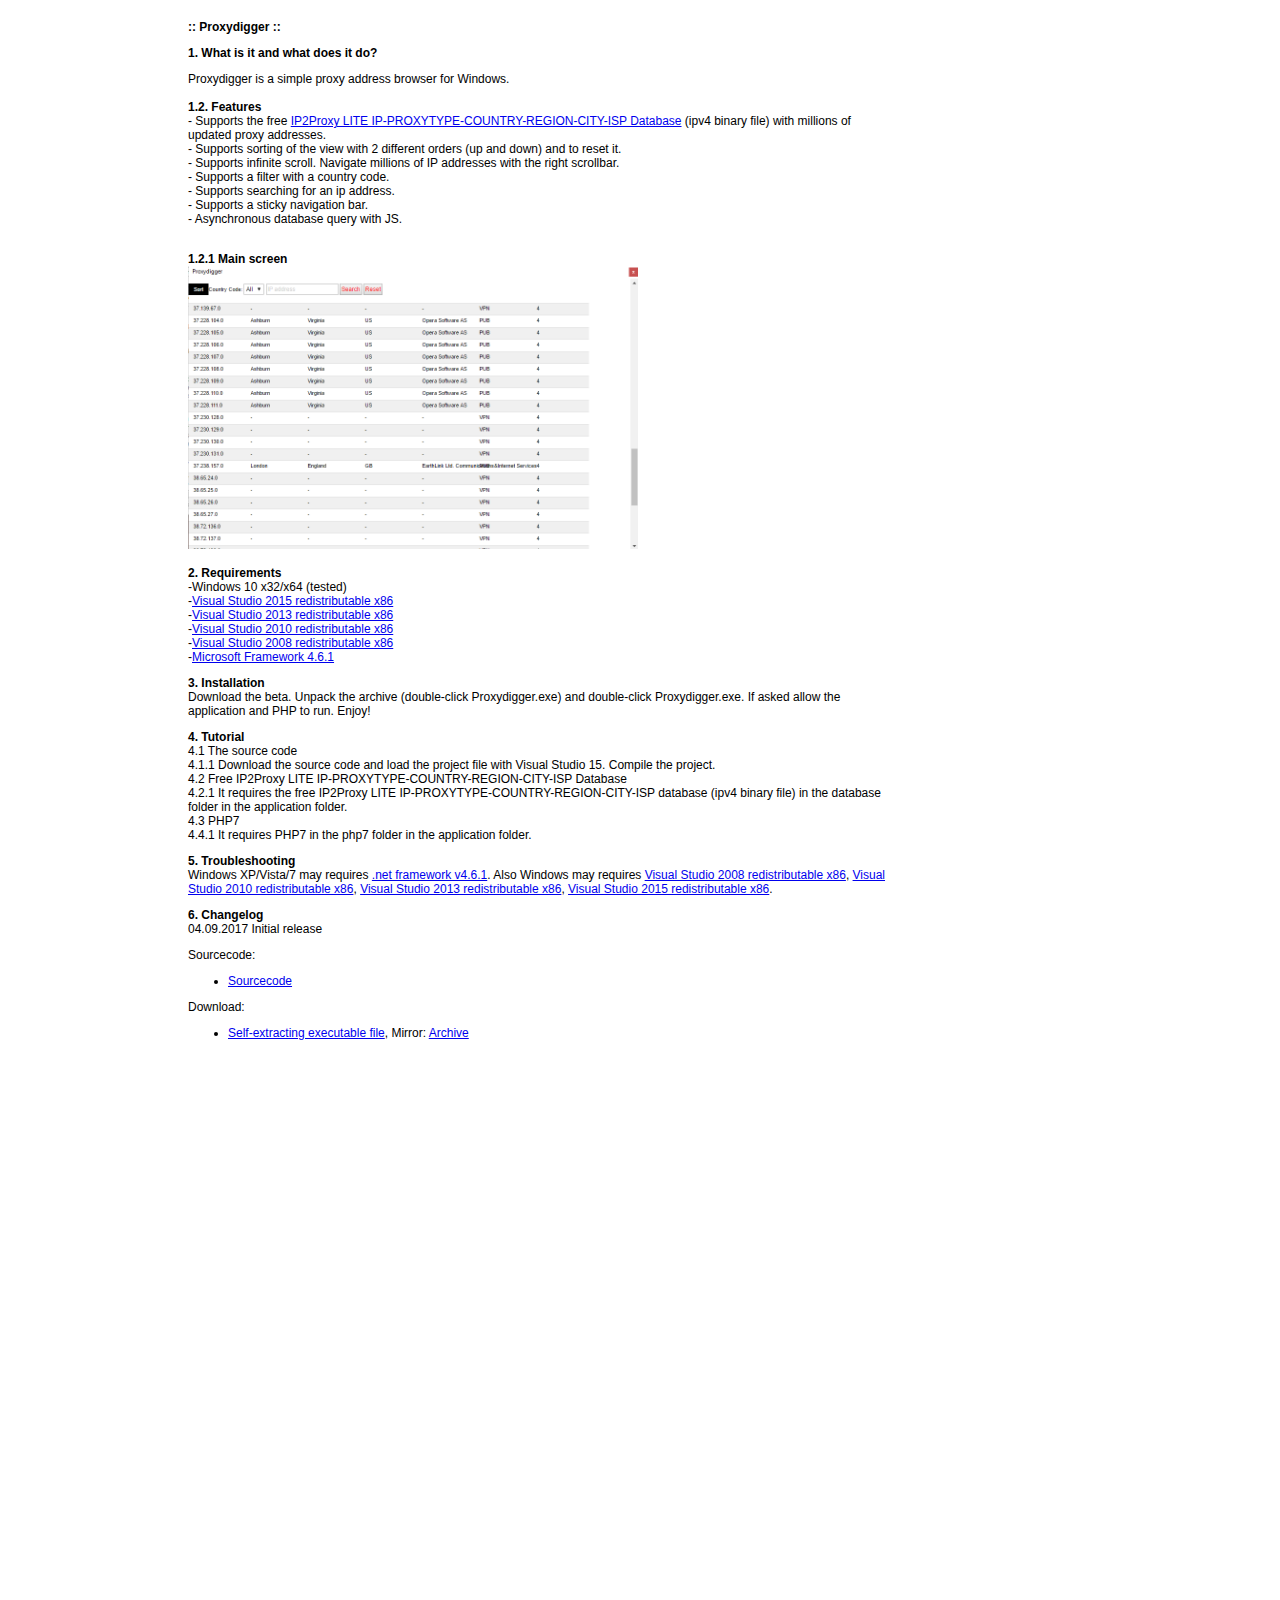
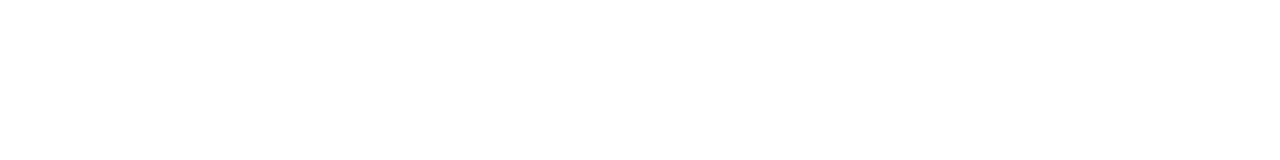
<file: docs/index.html>
<!DOCTYPE html>
<html>
<head>
<title>:: Proxydigger ::</title>
<meta http-equiv="Content-Type" content="text/html; charset=utf-8" />
<meta name="description" content="Proxydigger is a simple proxy address browser for Windows.">
<meta name="abstract" content="Proxydigger is a simple proxy address browser for Windows.">
<meta name="keywords" content="Proxydigger is a simple proxy address browser for Windows.">
<meta name="keywords" lang="de" content="Proxydigger is a simple proxy address browser for Windows.">
<meta name="keywords" lang="en-us" content="Proxydigger is a simple proxy address browser for Windows.">
<meta name="keywords" lang="en" content="Proxydigger is a simple proxy address browser for Windows.">
<meta name="keywords" lang="fr" content="Proxydigger is a simple proxy address browser for Windows.">
<meta name="keyphrases" content="Proxydigger is a simple proxy address browser for Windows.">
<meta name="author" content="Chi Hoang">
<meta name="copyright" content="Chi Hoang">
<meta name="publisher" Content="Chi Hoang">
<meta name="rating" content="Technology">

<meta name="Kategorie" content="Technology">
<meta name="category" content="Technology">
<meta name="page-topic" Content="Technology">
<meta name="page-type" Content="Technology">
<meta name="audience" Content="all">

<meta http-equiv="content-language" content="en">
<meta name="Language" content="English, en">
<meta name="Security" content="public">
<meta name="Owner" content="Chi Hoang">
<meta name="made" content="rebrobates@gmail.com">
<META HTTP-EQUIV="Expires" CONTENT="-1">

<meta http-equiv="cache-control" content="no-cache">
<meta http-equiv="pragma" content="no-cache">
<meta name="revisit-after" content="7 days">
<meta http-equiv="imagetoolbar" CONTENT="no">
<meta name="MSSmartTagsPreventParsing" content="TRUE">

<meta name="date" content="2017-04-21">
<meta name="robots" content="follow, index">
<meta name="googlebot" content="follow, index">
<link rev="made" href="mailto:rebrobates@gmail.com">

<META http-equiv="PICS-Label" content='(PICS-1.1
"http://vancouver-webpages.com/VWP1.0/" l gen true comment "VWP1.0"
on "2004.03.28T15:41-0800" r (P 0 S 0 V 0 Com 0 Tol -1 Env -1 SF 0 Edu -2 Can 0 MC -1 Gam -1 ))'>

<meta name="referrer" content="no-referrer" />
<meta name="referrer" content="unsafe-url" />
<meta name="referrer" content="origin" />
<meta name="referrer" content="no-referrer-when-downgrade" />
<meta name="referrer" content="origin-when-cross-origin" />

 <!-- <meta name="viewport" content="width=device-width, initial-scale=1.0"> //-->
<link rel="stylesheet" type="text/css" href="main.css">
<script src="https://ajax.googleapis.com/ajax/libs/jquery/1.11.1/jquery.min.js"></script>
<!--<script type="text/javascript" src="liste.js"></script>//-->
</head>
<body>
<div class="left fixed-nav">
<p>
<script async src="//pagead2.googlesyndication.com/pagead/js/adsbygoogle.js"></script>
<!-- bbrb -->
<ins class="adsbygoogle"
     style="display:inline-block;width:160px;height:600px"
     data-ad-client="ca-pub-6449563648591184"
     data-ad-slot="8910195152"></ins>
<script>
(adsbygoogle = window.adsbygoogle || []).push({});
</script>
</p>
<p style="padding-top:10px"><script async src="//pagead2.googlesyndication.com/pagead/js/adsbygoogle.js"></script>
<!-- bbrb 1.5 -->
<ins class="adsbygoogle"
     style="display:inline-block;width:160px;height:600px"
     data-ad-client="ca-pub-6449563648591184"
     data-ad-slot="4431879155"></ins>
<script>
(adsbygoogle = window.adsbygoogle || []).push({});
</script></p>
</div>
<div class="wikidoc"><!-- google_ad_section_start -->
<p><strong>:: Proxydigger ::</strong></p>
<p><strong>1. What is it and what does it do?</strong></p>
<p>Proxydigger is a simple proxy address browser for Windows.<br>
<br>
<strong>1.2. Features</strong><br>
- Supports the free <a href="https://lite.ip2location.com/database/px4-ip-proxytype-country-region-city-isp" target="_blank">IP2Proxy LITE IP-PROXYTYPE-COUNTRY-REGION-CITY-ISP Database</a>&nbsp;(ipv4 binary file) with&nbsp;millions of updated proxy addresses.<br>
- Supports sorting of the view with 2&nbsp;different orders (up and down) and to reset it.<br>
- Supports infinite scroll. Navigate millions of IP addresses with the right scrollbar.<br>
- Supports a filter with a country code.<br>
- Supports searching for an&nbsp;ip address.<br>
- Supports a sticky navigation bar.<br>
- Asynchronous database query with JS.<br>
</p>
<p><strong><br>
1.2.1 Main screen<br>
<img src="main.png" alt="" width="450" height="283"><br>
<br>
2. Requirements<br>
</strong>-Windows 10 x32/x64 (tested)<br>
-<a href="https://www.microsoft.com/de-de/download/details.aspx?id=48145" target="_blank">Visual Studio 2015 redistributable x86<br>
</a>-<a href="https://www.microsoft.com/de-de/download/details.aspx?id=40784">Visual Studio 2013 redistributable x86<br>
</a>-<a href="https://www.microsoft.com/de-de/download/details.aspx?id=5555">Visual Studio 2010 redistributable x86</a><br>
-<a href="https://www.microsoft.com/de-de/download/details.aspx?id=29">Visual Studio 2008 redistributable x86</a><br>
-<a href="http://www.microsoft.com/en-us/download/details.aspx?id=49981" target="_blank">Microsoft Framework 4.6.1</a></p>
<p><strong>3. Installation<br>
</strong>Download&nbsp;the beta. Unpack the archive (double-click Proxydigger.exe) and double-click Proxydigger.exe. If asked allow the application and&nbsp;PHP to run. Enjoy!</p>
<p><strong><strong><strong>4. Tutorial<br>
</strong></strong></strong>4.1 The source code<strong><strong><strong><br>
</strong></strong></strong>4.1.1 Download the source code and&nbsp;load the project file with&nbsp;Visual Studio 15. Compile the project.<br>
4.2 Free IP2Proxy LITE IP-PROXYTYPE-COUNTRY-REGION-CITY-ISP Database<br>
4.2.1&nbsp;It requires the free IP2Proxy LITE IP-PROXYTYPE-COUNTRY-REGION-CITY-ISP database (ipv4 binary file) in the database folder&nbsp;in the application&nbsp;folder.<br>
4.3 PHP7<br>
4.4.1&nbsp;It requires PHP7 in the php7 folder&nbsp;in the application&nbsp;folder.</p>
<p><strong>5. Troubleshooting<br>
</strong>Windows XP/Vista/7 may requires&nbsp;<a href="http://www.microsoft.com/en-us/download/details.aspx?id=49981" target="_blank">.net framework v4.6.1</a>. Also Windows may requires&nbsp;<a href="https://www.microsoft.com/de-de/download/details.aspx?id=29">Visual
 Studio 2008 redistributable x86</a>,&nbsp;<a href="https://www.microsoft.com/de-de/download/details.aspx?id=5555">Visual Studio 2010 redistributable x86</a>,&nbsp;<a href="https://www.microsoft.com/de-de/download/details.aspx?id=40784">Visual Studio 2013 redistributable
 x86</a>,&nbsp;<a href="https://www.microsoft.com/de-de/download/details.aspx?id=48145" target="_blank">Visual Studio 2015 redistributable x86</a>.</p>
<p><strong>6. Changelog<br>
</strong>04.09.2017 Initial release<br>
</p>
<p>Sourcecode:
<!--<ul><li><ul><li><a href="http://fas.li/V1XOr">Sourcecode</a>, <a href="http://adf.ly/1mw1mR">mirror 1</a></li></ul>//-->
<ul><li><a href="https://github.com/Tetramatrix/proxydigger">Sourcecode</a></li></ul>
</p>
<p>Download:
<!--<ul><li><a href="http://fas.li/XUHpl">Latest</a>, <a href="http://adf.ly/1mx2k0">mirror 1</a></li></ul>//-->
<ul><li><a href="https://github.com/Tetramatrix/proxydigger/blob/master/docs/Proxydigger.exe">Self-extracting executable file</a>, Mirror: <a href="https://github.com/Tetramatrix/proxydigger/blob/master/docs/Proxydigger.arc">Archive</a></li></ul>
</p>
<iframe style="border:none;width:500px;height:600px;" 
	      onload="this.contentWindow.document.querySelectorAll('a').forEach(link=>link.setAttribute('target','_parent'));" 
	      src="https://tetramatrix.github.io/startmenu/links.html"></iframe>

</div><!-- google_ad_section_end -->
<div class="right">
<p>
<script async src="//pagead2.googlesyndication.com/pagead/js/adsbygoogle.js"></script>
<!-- bbrb1,1 -->
<ins class="adsbygoogle"
     style="display:inline-block;width:300px;height:600px"
     data-ad-client="ca-pub-6449563648591184"
     data-ad-slot="1118485950"></ins>
<script>
(adsbygoogle = window.adsbygoogle || []).push({});
</script>
</p>
</div>
<div style="clear:both">
<p style="padding-left:190px">
<script async src="//pagead2.googlesyndication.com/pagead/js/adsbygoogle.js"></script>
<!-- bbrb4 -->
<ins class="adsbygoogle"
     style="display:inline-block;width:728px;height:90px"
     data-ad-client="ca-pub-6449563648591184"
     data-ad-slot="5688286351"></ins>
<script>
(adsbygoogle = window.adsbygoogle || []).push({});
</script>
</p>
</div>

</body>
</html>
</file>
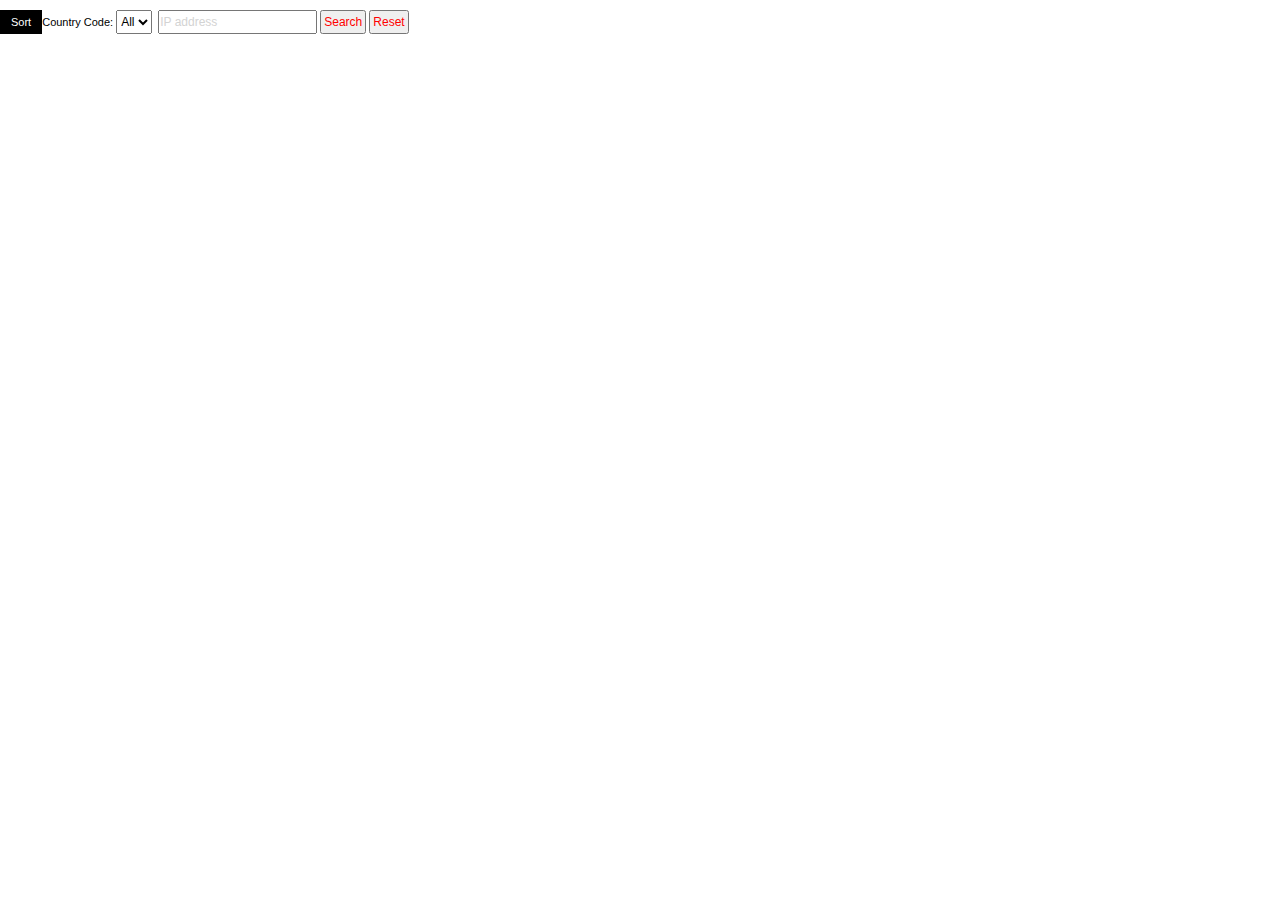
<file: webroot/main.html>
<html>
<head>
<!--/*
	/***************************************************************
	* Copyright notice
	*
	* (c) 2010-2017 Chi Hoang
	*  All rights reserved
	*
	***************************************************************/
*//-->
<meta charset="utf-8">
<meta http-equiv="X-UA-Compatible" content="IE=edge">
<title>Proxy Digger</title>
<script src="main.js"></script>
<script src="example.js"></script>
<link rel="stylesheet" href="main.css" type="text/css">
</head>
<body>

</head>
<body>
</body>
</html>
</file>
<file: docs/main.css>
body {
	font-family: "Arial", Verdana, sans-serif;
	font-size: 12px;
	padding:0px;
} 

h3 {
	margin-bottom:0px;
	font-weight:bolder;
}
@media (min-width: 940px)  {
	.left {
			/* transform: translate3d(0,0,0); */
			overflow:hidden;
			/*position:fixed;
			top:0px;
			left:0px; */
			padding-right:30px;
			float:left;
	}
}
@media (max-width: 939px)  {
	.left {
		display:none;
	}
}
@media (min-width: 1100px)  { /* right column */
	.right {
		/* transform: translate3d(0,0,0); */
		overflow:hidden;
		position:fixed;
		top:0px;
		left:1000px;
	}
}

@media (max-width: 1099px)  { /* right column */
	.right {
		display:none;
	}
}

.wikidoc {
	float:left;
	width:700px;
	margin-left:180px;
}

.fixed-nav {
  position: fixed;
  top:0;
  z-index: 10;
}
</file>
<file: webroot/main.css>
/***************************************************************
* Copyright notice
*
* (c) 2010-2017 Chi Hoang
*  All rights reserved
*
***************************************************************/
body {
    margin:0;
    padding:0;
	width: 1000px;
    height: auto;
	overflow: auto;
    overflow-x: hidden;
}
.nav {
    font-family: sans-serif;
    font-size: 11px;
    padding-top: 10px;
    padding-bottom: 14px;
	padding-left:0px;
	padding-right:0px;
	clear:both;
	height:20px;
	width:960px;
	background-color:white;
}
.column1 {
    font-family: sans-serif;
    font-size: 11px;
    border-bottom: 1px solid #e0e0e0;
    padding-left: 10px;
    padding-top: 4px;
}
.column2 {
    font-family: sans-serif;
    font-size: 11px;
    border-bottom: 1px solid #e0e0e0;
    background-color: #f0f0f0;
    padding-left: 10px;
    padding-top: 4px;
}
.ipaddr {
    font-family: sans-serif;
    font-size: 12px;
	color: LightGray;
	height: 24px;
	margin-left:3px;
	padding-left:0px;
	padding-right:0px;
}
.sel {
    font-family: sans-serif;
    font-size: 12px;
	color: black;
	height: 24px;
	margin-left:3px;
	padding-left:0px;
	padding-right:0px;
}
.button {
    font-family: sans-serif;
    font-size: 12px;
	color: #f00;
	height: 24px;
	margin-left:0px;
	padding:2px;
}
/*http://www.inmotionhosting.com/support/edu/website-design/using-css/simple-css-drop-down-menu#html-code*/
ul {list-style: none;padding: 0px;margin: 0px;}
ul li {display: block;position: relative;float: left;border:1px solid #000;margin-left:0px}
li ul {display: none;}
ul li a {display: block;
	background: #000;
	padding: 5px 10px 5px 10px;
	text-decoration: none;
	white-space: nowrap;
	color: #fff;}
ul li a:hover {background: #f00;}
li:hover ul {display: block; position: absolute;}
li:hover li {float: none;}
li:hover a {background: #f00;}
li:hover li a:hover {background: #000;}
#drop-nav li ul li {border-top: 0px;margin-left:-1px;}
</file>
